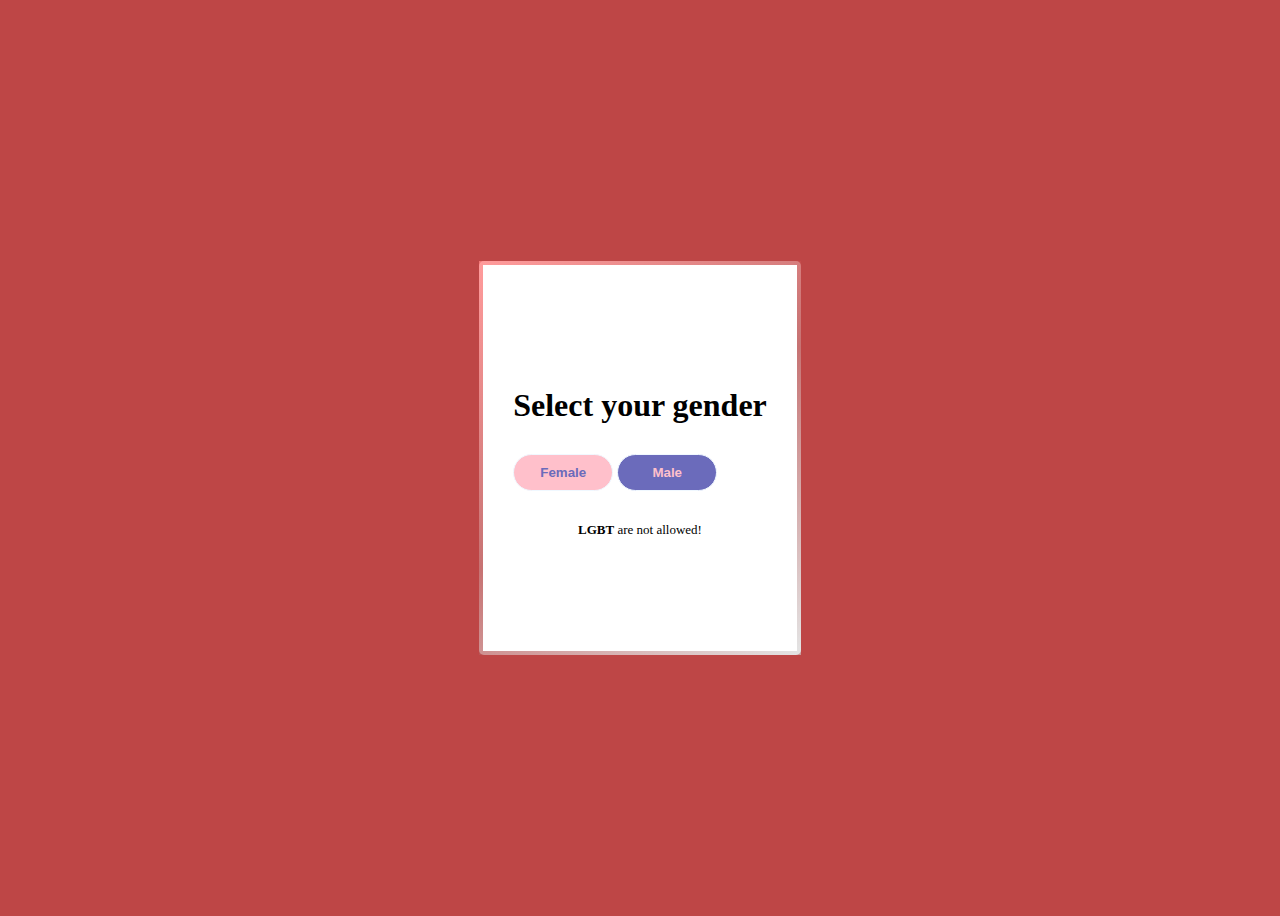
<file: index.html>
<!DOCTYPE html>
<html lang="en">
<head>
    <meta charset="UTF-8">
    <meta name="viewport" content="width=device-width, initial-scale=1.0">
    <title>Love Calculator</title>
   
     <!-- link fontawesome-->
     <link rel="stylesheet" href="https://cdnjs.cloudflare.com/ajax/libs/font-awesome/6.7.2/css/all.min.css" integrity="sha512-Evv84Mr4kqVGRNSgIGL/F/aIDqQb7xQ2vcrdIwxfjThSH8CSR7PBEakCr51Ck+w+/U6swU2Im1vVX0SVk9ABhg==" crossorigin="anonymous" referrerpolicy="no-referrer" />
</head>
<style>
    body{
    height: 100vh;
    display: flex;
    justify-content: center;
    align-items: center;
    background-color: rgb(190, 70, 70);
}
.main{
    max-width: 5550px;
  
    background-color: rgb(255, 255, 255);
    border: 4px solid;
    border-image: linear-gradient(145deg, rgba(255, 130, 130, 0.8), rgba(175, 55, 55, 0.7), rgba(209, 209, 209, 0.6)) 1;



        padding: 100px 30px;
        border-radius: 5px;
    }
    h1{
        text-align: center;
        margin-bottom: 30px;

    }
    #genBtnF{
        padding: 10px 20px;
        width: 100px;
        background-color: pink;
        
        border: none;
        border: 1px solid aliceblue;
        border-radius: 25px;
        cursor: pointer;
    }
    #genBtnF a{
        font-weight: bolder;
        color: rgb(107, 107, 187);
    }
    #genBtnM{
        padding: 10px 20px;
        background-color: rgb(107, 107, 187);
        width: 100px;
       
        border: 1px solid aliceblue;
        border-radius: 25px;
        cursor: pointer;

    }
    #genBtnM a{
        font-weight: bolder;
        color: pink;
    }
    a{
        text-decoration: none;
    }
    p{
        text-align: center;
        font-size: small;
    }
</style>
<body>
    <section class="main">
        <h1>Select your gender</h1>
        <div>
            <button id="genBtnF" type="button" ><a href="gender2M.html">Female</a></button>
            <button id="genBtnM" type="button"><a href="gender.html" onclick="onwoMenclick()">Male</a></button>
        </div>
        <br>
        <p> <b>LGBT</b> are not allowed!</p>
        
    </section>
    
</body>
</html>
</file>
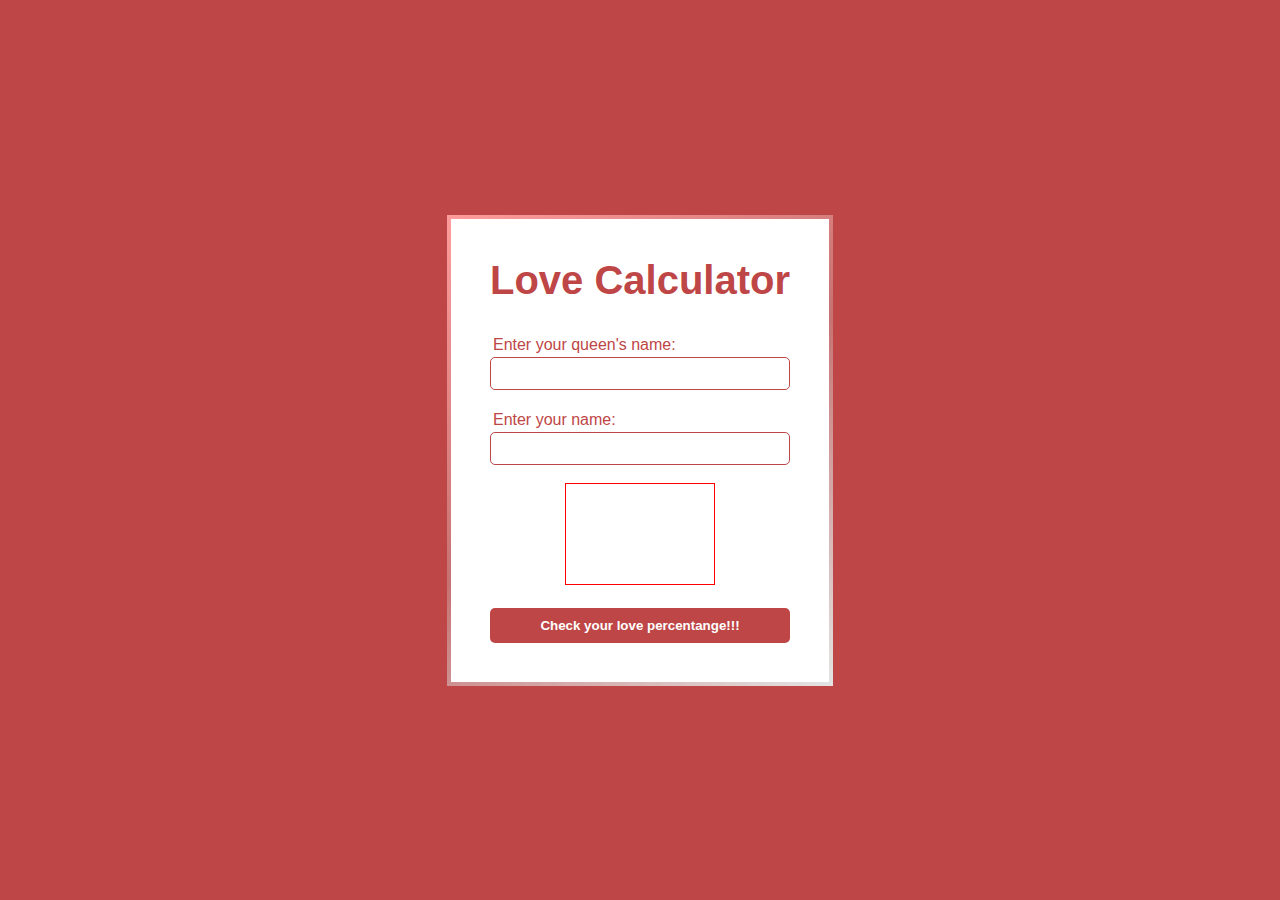
<file: gender.html>
<!DOCTYPE html>
<html lang="en">
<head>
    <meta charset="UTF-8">
    <meta name="viewport" content="width=device-width, initial-scale=1.0">
    <title>Love Calculator</title>
    <!-- link css -->
     <link rel="stylesheet" href="style.css">
     <!-- link fontawesome-->
     <link rel="stylesheet" href="https://cdnjs.cloudflare.com/ajax/libs/font-awesome/6.7.2/css/all.min.css" integrity="sha512-Evv84Mr4kqVGRNSgIGL/F/aIDqQb7xQ2vcrdIwxfjThSH8CSR7PBEakCr51Ck+w+/U6swU2Im1vVX0SVk9ABhg==" crossorigin="anonymous" referrerpolicy="no-referrer" />
</head>
<body>
    <section class="main">
        <h1>Love Calculator</h1>
        <form action="" id="form">
            <label for="womenName" id="womenLabel">Enter your queen's name: </label>
            <input type="text" id="womenName" > <br> <br>
            <label for="menName" id="womenLabel">
                Enter your name:
            </label>
            <input type="text" id="menName" ><br> <br>
            <div style="display: flex; justify-content: center; margin-bottom: 15px;"><div class="love_display" id="love_display"></div></div>
            <button type="button" id="btn">Check your love percentange!!!</button>

        </form>

    </section>
    <script src="script.js"></script>
</body>
</html>
</file>
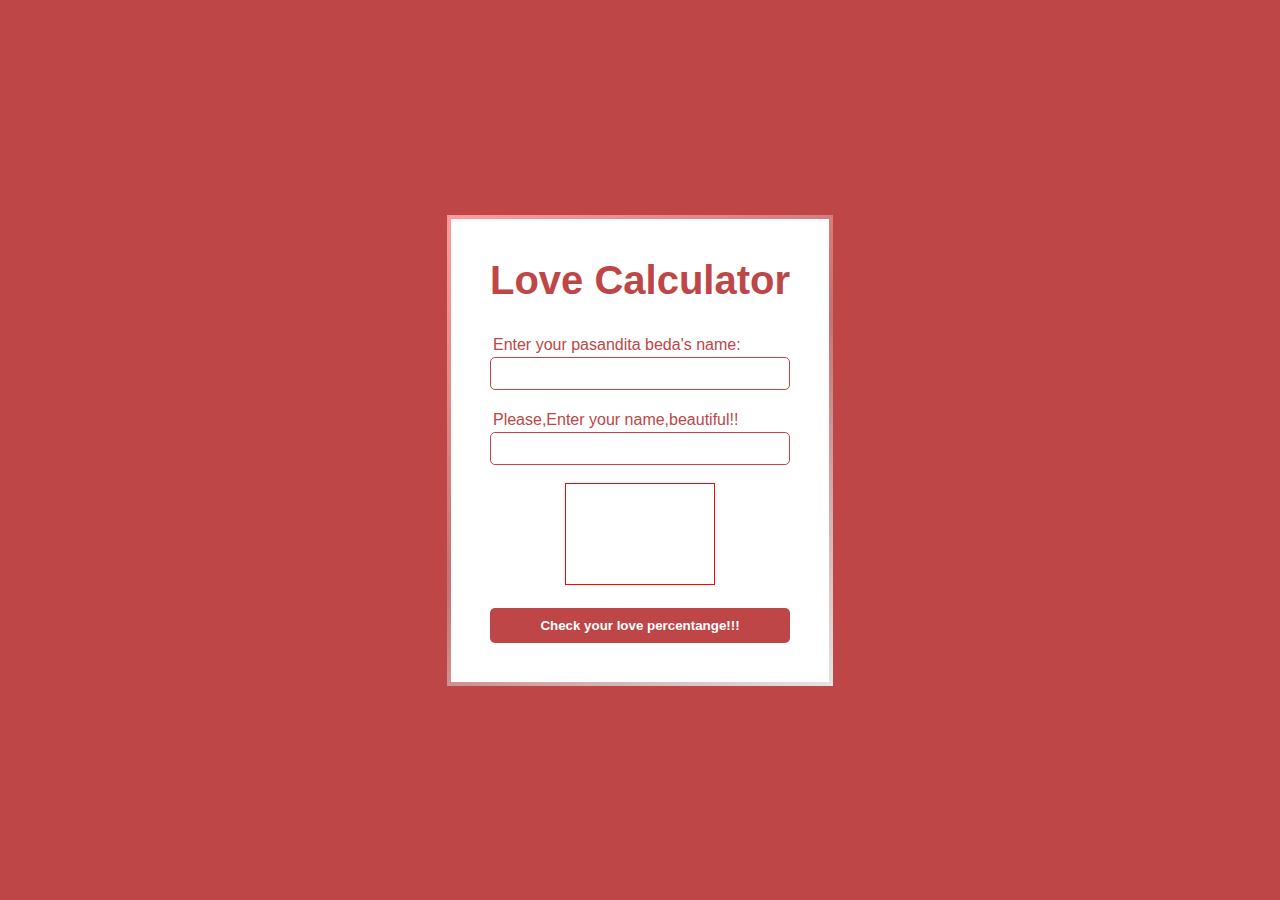
<file: gender2M.html>
<!DOCTYPE html>
<html lang="en">
<head>
    <meta charset="UTF-8">
    <meta name="viewport" content="width=device-width, initial-scale=1.0">
    <title>Love Calculator</title>
    <!-- link css -->
     <link rel="stylesheet" href="style.css">
     <!-- link fontawesome-->
     <link rel="stylesheet" href="https://cdnjs.cloudflare.com/ajax/libs/font-awesome/6.7.2/css/all.min.css" integrity="sha512-Evv84Mr4kqVGRNSgIGL/F/aIDqQb7xQ2vcrdIwxfjThSH8CSR7PBEakCr51Ck+w+/U6swU2Im1vVX0SVk9ABhg==" crossorigin="anonymous" referrerpolicy="no-referrer" />
</head>
<body>
    <section class="main">
        <h1>Love Calculator</h1>
        <form action="" id="form">
            <label for="menName" id="menLabel">Enter your pasandita beda's name:</label>
            <input type="text" id="menName" > <br> <br>
            <label for="womenName" id="womenLabel">Please,Enter your name,beautiful!!</label>
            <input type="text" id="womenName" ><br> <br>
            <div style="display: flex; justify-content: center; margin-bottom: 15px;"><div class="love_display" id="love_display"></div></div>
            <button type="button" id="btn">Check your love percentange!!!</button>

        </form>

    </section>
    <script src="script.js"></script>
    
</body>
</html>
</file>
<file: style.css>
*{
    margin: 0;
    padding: 0;
    box-sizing: border-box;
    font-family:'Segoe UI', Tahoma, Geneva, Verdana, sans-serif;
}

body{
    height: 100vh;
    display: flex;
    justify-content: center;
    align-items: center;
    background-color: rgb(190, 70, 70);
}
.main{
    max-width: 5550px;
    padding: 24px;
    background-color: rgb(255, 255, 255);
    border: 4px solid;
    border-image: linear-gradient(145deg, rgba(255, 130, 130, 0.8), rgba(175, 55, 55, 0.7), rgba(209, 209, 209, 0.6)) 1;


}
h1{
    text-align: center;
    padding: 15px;
    font-size: 40px;
    color: rgb(190, 70, 70);

}
form{
    padding: 15px;
}
input{
    width: 100%;
    padding: 8px 8px;
    border-radius: 5px;
    border: 1px solid rgb(190, 70, 70);
}
label{
    display: block;
    text-align: start;
    padding: 3px;
    color: rgb(190, 70, 70);
}
#btn{
    background-color: rgb(190, 70, 70);
    padding: 10px 12px ;
    border-radius: 5px;
    color: white;
    font-weight: bolder;
    border: none;
    width: 100%;
    cursor: pointer;
    margin-top: 8px;
}
.love_display{
    border: 1px solid red;
   padding: 50px;
   min-width: 150px;
   minheight: 100px;
    background-color: rgb(255, 255, 255);
    color: red;
    font-size: 25px;
    
    text-align: center;
}
</file>
